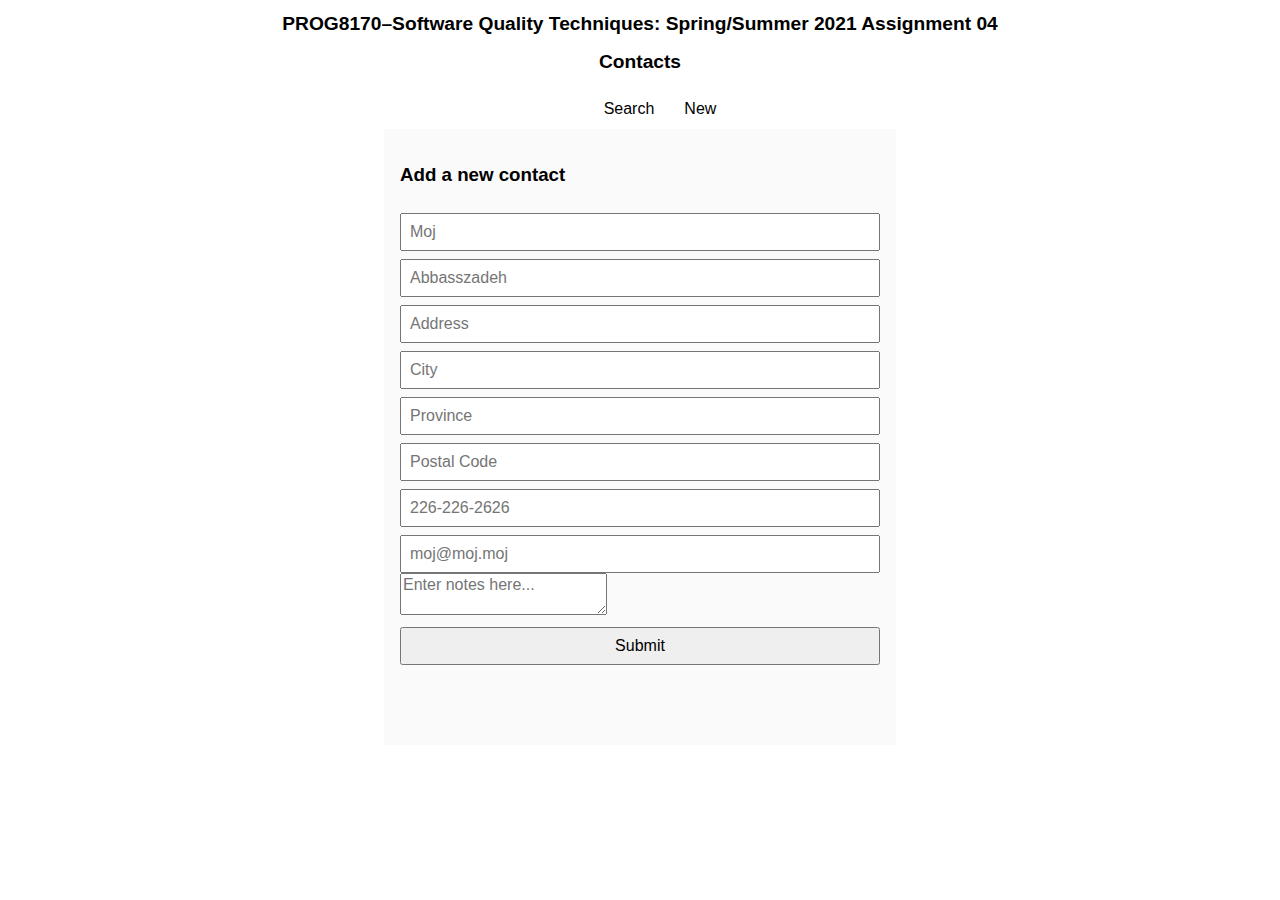
<file: Contacts app/index.html>
<!-- Partially taken from 
    https://codepen.io/sola/pen/GyOReX
-->

<!DOCTYPE html>
<html>
  <head>
    <title>Contacts</title>
    <meta charset="UTF-8" />
    <link rel="stylesheet" href="styles/normalize.css" />
    <link rel="stylesheet" href="styles/main.css" />
    <script src="https://code.jquery.com/jquery-3.6.0.min.js"></script>
  </head>

  <body>
    <h1>
      PROG8170–Software Quality Techniques: Spring/Summer 2021 Assignment 04
    </h1>
    <h2>Contacts</h2>
	 <div id="error">  </div>

    <div id="navigation">
      <ul class="nav-list">
        <li id="js-show-all">Search</li>

        <li id="js-add-new">New</li>
      </ul>
    </div>

    <div id="contact-panel" class="panel">
      <form id="contact" action="#" onsubmit="return validateForm()">
        <h3>Add a new contact</h3>
        <div>
          <label>
            <input
              required
              type="text"
              name="firstName"
              id="name"
              placeholder="Moj"
            />
          </label>
          <label>
            <input
              required
              type="text"
              name="lastName"
              id="name"
              placeholder="Abbasszadeh"
            />
          </label>

          <label>
            <input
              required
              type="text"
              name="address"
              id="name"
              placeholder="Address"
            />
          </label>
          <label>
            <input
              required
              type="text"
              name="city"
              id="name"
              placeholder="City"
            />
          </label>

          <label>
            <input
              required
              type="text"
              name="province"
              id="name"
              placeholder="Province"
            />
          </label>
          <label>
            <input
              required
              type="text"
              name="postalCode"
              id="name"
              placeholder="Postal Code"
            />
          </label>
          <label>
            <input
              required
              type="tel"
              name="phone"
              id="name"
              placeholder="226-226-2626"
            />
          </label>
          <label>
            <input
              required
              type="text"
              name="email"
              id="name"
              placeholder="moj@moj.moj"
            />
          </label>
        </div>
        <textarea
          required
          name="notes"
          form="contact"
          placeholder="Enter notes here..."
        ></textarea>
        <div>
          <input required type="submit" value="Submit" />
        </div>
      </form>
    </div>
    <div id="show-panel" class="panel"></div>
    <div id="new-panel" class="panel"></div>

    <script src="scripts/contacts.js"></script>
  </body>
</html>
</file>
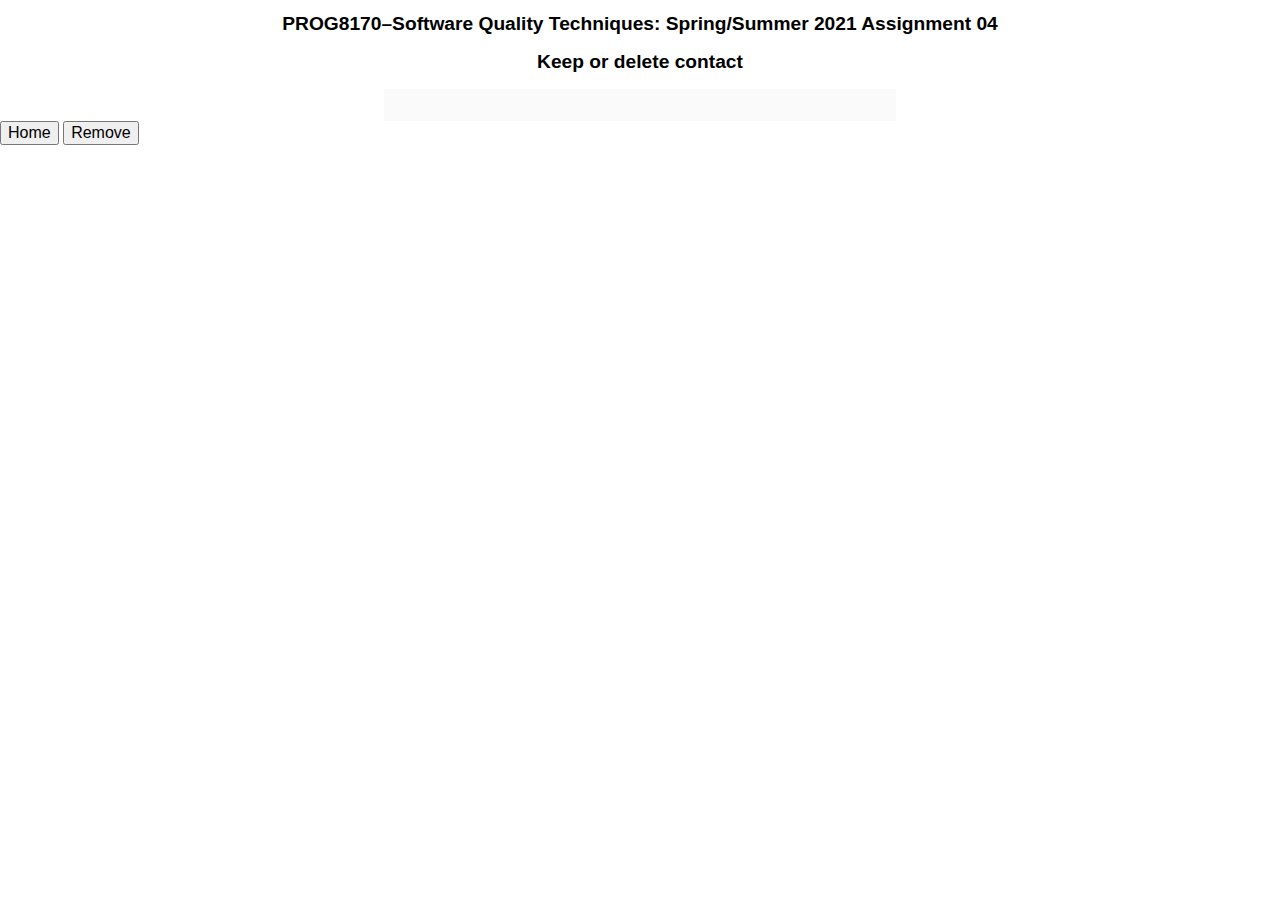
<file: Contacts app/show.html>
<!-- Partially taken from 
    https://codepen.io/sola/pen/GyOReX
-->

<!DOCTYPE html>
<html>
    <head>
        <title>Contacts</title>
        <meta charset="UTF-8">
        <link rel="stylesheet" href="styles/normalize.css">
        <link rel="stylesheet" href="styles/main.css"/>
        <script src="https://code.jquery.com/jquery-3.6.0.min.js"></script>
    </head>

    <body >
        <h1>PROG8170–Software Quality Techniques: Spring/Summer 2021 Assignment 04</h1>
        <h2>Keep or delete contact</h3>
        
        <div id = "show-panel" class="panel"></div>

        <button class="button" id="home">Home</button>
    <button class="button" id="remove">Remove</button>


        <script src="scripts/show.js"></script>
    </body>
</html>
</file>
<file: Contacts app/styles/main.css>
/* 
    Partially taken from 
    https://codepen.io/sola/pen/GyOReX
*/

h1,h2{
  font-size:1.2em;
  text-align:center;
}

.panel{
  background:rgb(250,250,250);
  padding:1em;
  width:92.5%;
  margin:auto;
  max-width:30em;
}

input{
  width:100%;
  box-sizing:border-box;
  font-size:1em;
  margin-top:0.5em;
  padding:0.5em;
}

input:focus{
  outline:none;
}

input::after{
  width:100%;
  height:10px;
  background:red;
}
.nav-list{
  width:92.5%;
  max-width:30em;
  text-align:center;
  margin:auto;
}
  li{
  list-style:none;
  display:inline-block;
    background:rgba(256,256,256,0.5);
    padding:0.7em;
    margin:0 0.1em;
  }
  li.active{
    background-color:rgba(256,256,256,0.95);
  }
</file>
